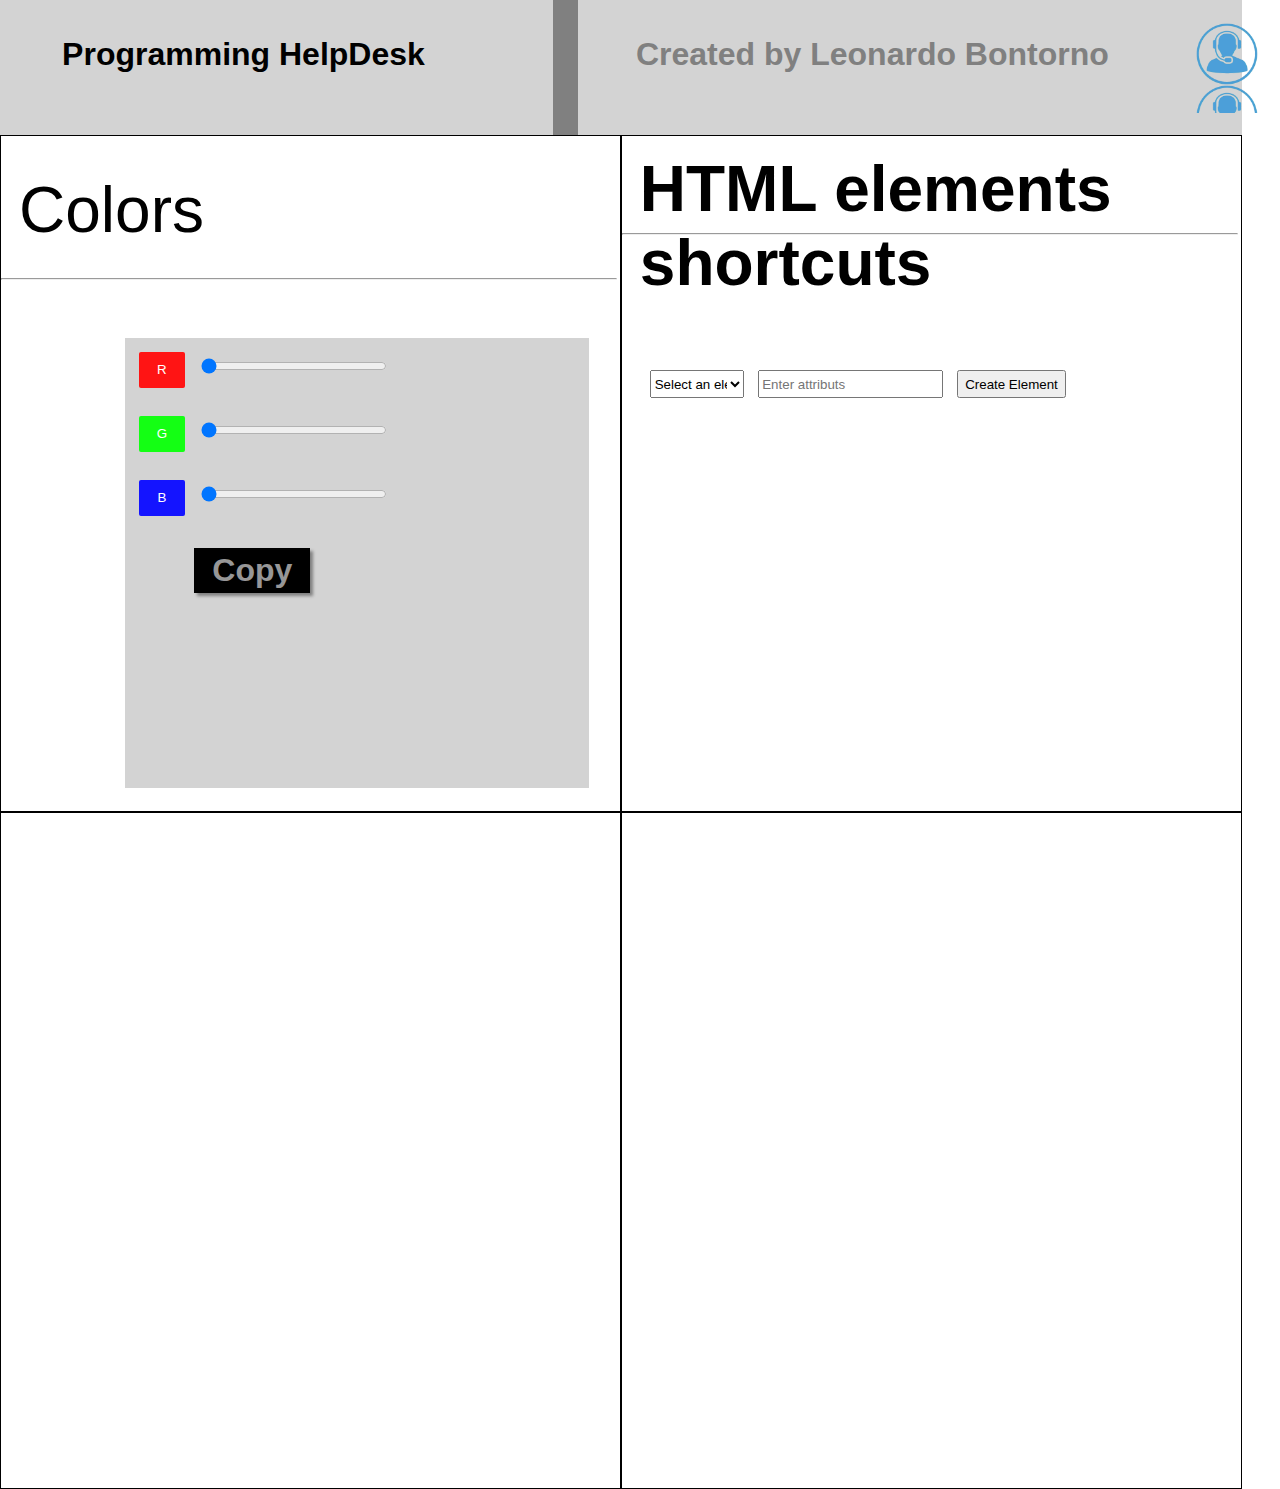
<file: hilfsmittel/index.html>
<!DOCTYPE html>
<html lang="de">
  <head>
    <meta charset="utf-8">
    <title>Hilfs tools</title>
    <link type="text/css" rel="stylesheet" href="style.css">
    <link type="image/x-icon" rel="icon" href="Bilder/helpdesk_Icon.png">
  </head>
  <body>
    <div id="head">
      <p id="title">Programming HelpDesk</p>
      <p id="credits">Created by Leonardo Bontorno</p>
      <div id="Logo"></div>
    </div>
    <div id="container1">
    <div id="section1">
      <p id="section1-title">Colors</p>
      <hr>
      <div id="color-buttons">
        <button onclick="dirR()" class="rgb-btn" id="R">R</button><input class="range-rgb" id="range-R" oninput="rangeColor()" value="0" min="0" max="255" type="range"><br>
        <button onclick="dirG()" class="rgb-btn" id="G">G</button><input class="range-rgb" id="range-G" oninput="rangeColor()" value="0" min="0" max="255" type="range"><br>
        <button onclick="dirB()" class="rgb-btn" id="B">B</button><input class="range-rgb" id="range-B" oninput="rangeColor()" value="0" min="0" max="255" type="range"><br>
        <button id="copyValues">Copy</button>
      </div>
    </div>
    <div id="section2">
      <h1 id="section2-title">HTML elements shortcuts</h1>
      <hr>
      <div id="elements-select-container">
      <select id="elements">
        <option value="notUsable" id="selectElement">Select an element</option>
        <option value="p">p</option>
        <option value="div">div</option>
        <option value="h1">h1</option>
        <option value="h2">h2</option>
        <option value="h3">h3</option>
        <option value="h4">h4</option>
        <option value="h5">h5</option>
        <option value="h6">h6</option>
        <option value="button">button</option>
        <option value="input">input</option>
        <option value="notUsable" id="yourElement" value="" style="font-family: sans-serif; font-weight: 800;">Create your own</option>
      </select>
      <input type="text" id="attributs" placeholder="Enter attributs">
      <input id="copy" value="Create Element" type="button" onclick="copyValue()">

    </div>
    </div>
  </div>
  <div id="container2">
    <div id="section3"></div>
    <div id="section4"></div>
  </div>
  </body>
  <script src="script.js"></script>
</html>
</file>
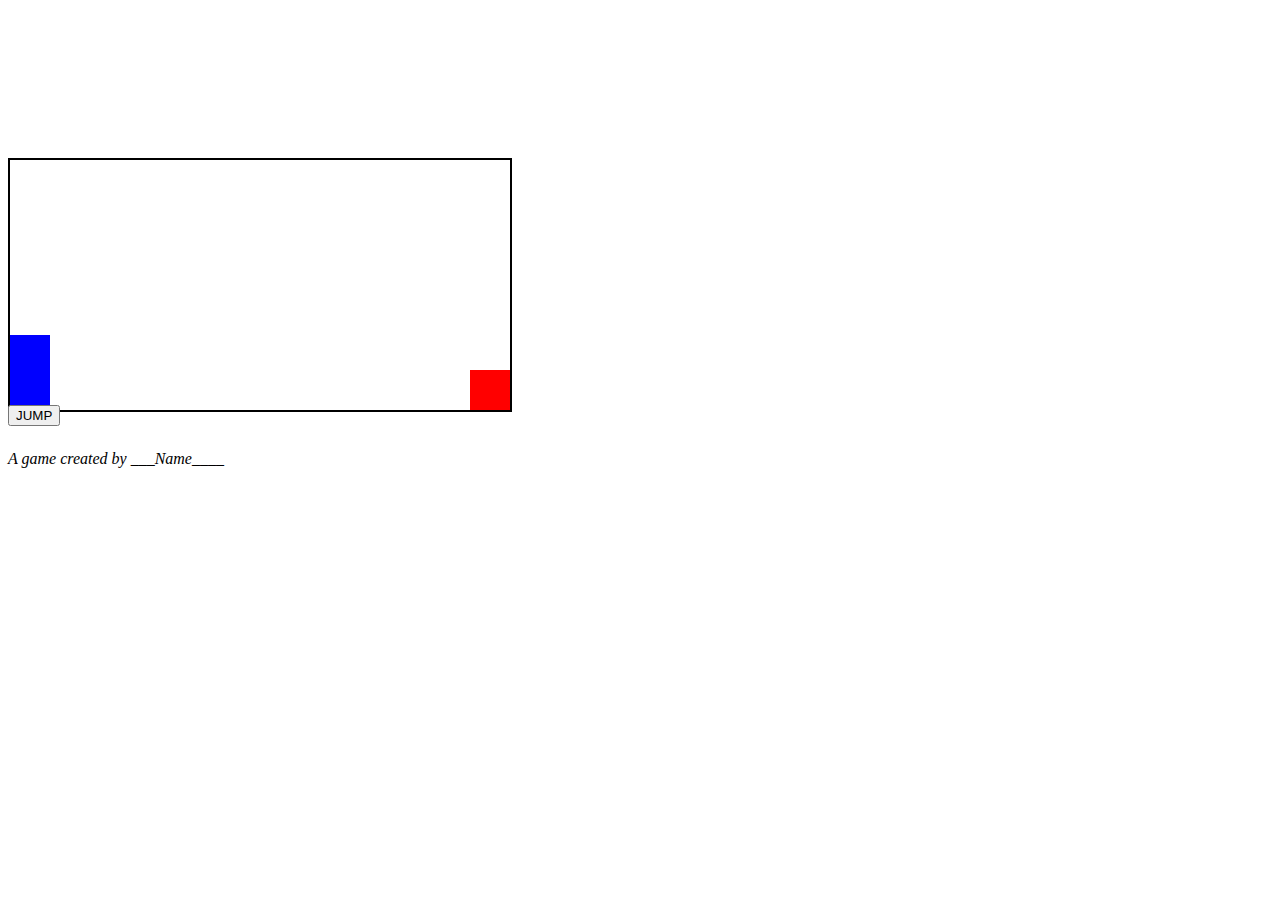
<file: Kleines Browser Spiel/index.html>
<!DOCTYPE html>
<html lang="de">
  <head>
    <meta charset="utf-8">
    <title>Kleines Browser Spiel</title>
    <link type="text/css" rel="stylesheet" href="style.css">
  </head>
  <body>
    <div id="gamefield">
      <div id="player"></div>
      <div id="enemy"></div>
    </div>
    <button id="JumpButton" onclick="jumpBtn()">JUMP</button>
    <br><br>
    <i>A game created by ___Name____</i>
  </body>
  <script src="script.js"></script>
</html>
</file>
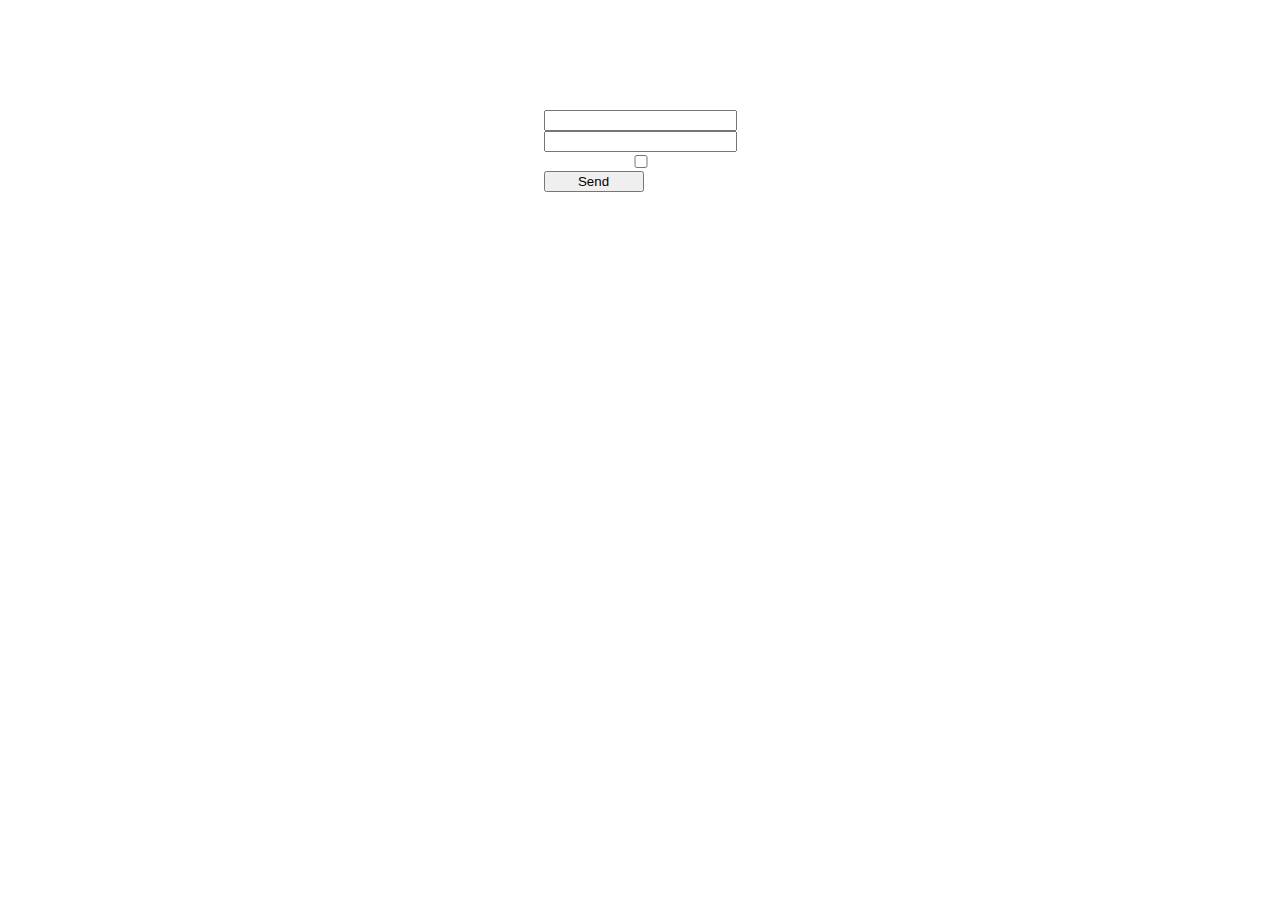
<file: Personal Website/index.html>
<!DOCTYPE html>
<html lang="de">
  <head>
    <meta charset="utf-8">
    <title>Web-Editor</title>
    <link rel="stylesheet" type="text/css" href="style.css">
  </head>
  <body>
    <form id="formular">
      <input id="email" type="text">
      <input id="password" type="password" src="Bilder/LabelPicture.png">
      <input id="checkBox" type="checkbox" onclick="isChecked()">
      <input id="submit-Button" type="submit" value="Send">
    </form>
  </body>
  <script type="text/javascript" src="script.js"></script>
</html>
</file>
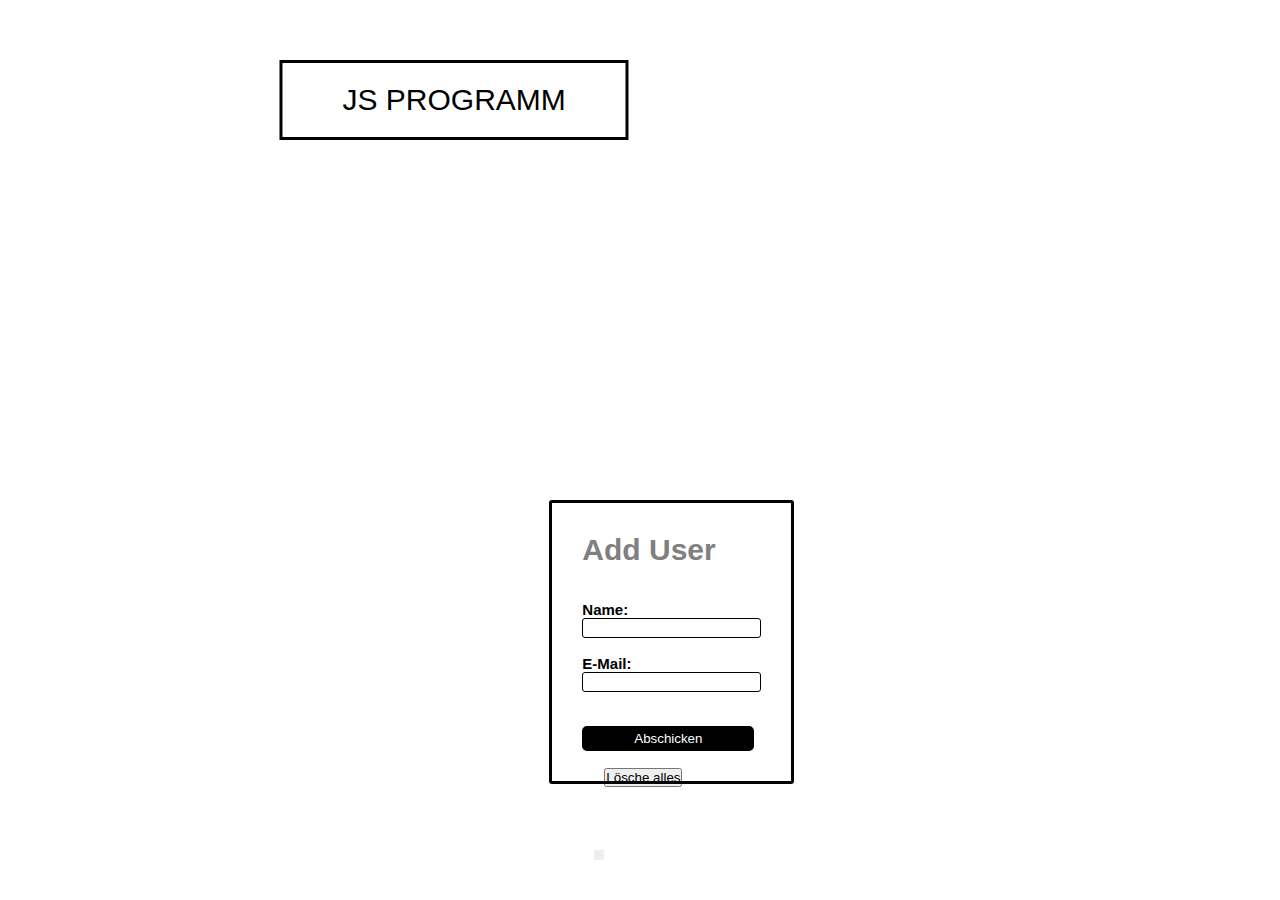
<file: Sonstiges/index.html>
<!DOCTYPE html>
<html lang='de' dir="ltr">
  <head>
    <meta charset="utf-8">
    <title>ÜBUNG</title>
  </head>
  <body>
    <div id="Text">js Programm</div>
    
    <div id="formular">
      <h1 id='Title'>Add User</h1><br>
      <h3 class='msg'></h3><br>
      <legend id='Legend-Name'>Name:</legend>
      <input id='Name' type='text'><br><br>
      <legend id='Legend-E-Mail'>E-Mail:</legend>
      <input id='E-Mail' type='text'><br><br><br>
      <input class='btn' type='submit' value='Abschicken'>
    </div>
    <button type="button" name="button" id='btn'>Lösche alles</button>
    <ul id="liste"></ul>
  </body>
  <style>
    * {
      margin: 0;
      padding: 0;
      box-sizing: border-box;
    }

    #change-page {
      text-align: center;
      margin-top: 100vh;
      float: left;
    }

    #liste {
      margin-top: 850px;
      float: left;
      font-family: sans-serif;
      font-weight: 700;
      background-color: rgba(200, 200, 200, 0.3);
      padding: 5px;
    }

    #btn {
      margin-top: 60%;
    }

    .error {
      background-color: red;
      color: black;
      padding: 10px;
    }

    #Text {
      font-family: sans-serif;
      font-size: 30px;
      text-align: center;
      position: relative;
      padding: 20px 60px;
      float: left;
      top: 100px;
      transform: translate(80%, -50%);

      text-transform: Uppercase;
      text-spacing: 2px;

      border: 3px solid black;
      border-padding: 10px;

    }

    #formular {
      height: auto;
      width: auto;
      transform: translate(200px, 500px);
      font-family: sans-serif;
      font-size: 15px;
      font-weight: 700;

      border-style: solid;
      border-color: black;
      border-radius: 3px;
      border-size: 50px;
      padding: 30px;
      float: left;

      box-sizing: border-box;
    }

    #formular .btn {
      width: 172px;
      height: 25px;
      background-color: black;
      color: white;
      border-style: solid;
      border-color: black;
      border-radius: 5px;

      transition: ease-in-out all 170ms;

    }

    #formular #Title {
      height: auto;
      width: auto;
      color: gray;
    }

    #formular #Name {
      border: 1px solid black;
      border-radius: 3px;
      height: 20px;
    }

    #formular #E-Mail {
      border: 1px solid black;
      border-radius: 3px;
      height: 20px;
    }

    @keyframes Event {
      0%{transform: scaleY(1);}
      10%{transform: scaleY(1.5);}
      20%{transform: scaleY(2);}
      30%{transform: scaleY(1.5);}
      40%{transform: scaleY(1);}
      50%{transform: scaleY(1);}
      60%{transform: scaleY(1);}
      70%{transform: scaleY(1.5);}
      80%{transform: scaleY(2);}
      90%{transform: scaleY(1.5);}
      100%{transform: scaleY(1);}
    }

    #formular .btn:hover {
      animation: Event 600ms infinite linear;
      background-color: rgba(100, 100, 100, .2);
    }

  </style>
  <script>

    const button = document.querySelector('.btn');
    const button2 = document.querySelector('#btn');
    const form = document.querySelector('#formular');
    const title = document.querySelector('#Title');
    const name = document.querySelector('#Name');
    const email = document.querySelector('#E-Mail');
    const msg = document.querySelector('.msg');
    const userList = document.querySelector('#liste');

    //Turning local variable into Global

    button.addEventListener('click', (e) => {
      title.style.color = 'black';
      if(email.value == '' || name.value == '') {
        msg.textContent = 'Please enter all fields!';
        msg.classList.add('error');
        setTimeout(() => msg.remove(), 3000);
      } else {
        const txt = document.createElement('h4');
        txt.appendChild(document.createTextNode(`${name.value} : ${email.value}`));
        userList.appendChild(txt);

        name.value = '';
        email.value = '';
      }
      console.error('You Clicked me!');
      setTimeout(() => console.clear(), 3000);
    });

    button2.addEventListener('click', onClick);

    function onClick(e) {
      e.preventDefault();
      setTimeout(function() {
        form.remove();
      }, 2000);
    }

    function gehAuf() {
      window.open("https://www.google.ch", "_blank", "toolbar=no,scrollbars=no,top=100,left=100,width=400,height=400");
    }

    // forEach, map, filter

    /*const todoCompleted = todos.filter(function(todo) {
      return todo.isCompleted == true;
    });

    console.log(todoCompleted);*/

  </script>
</html>
</file>
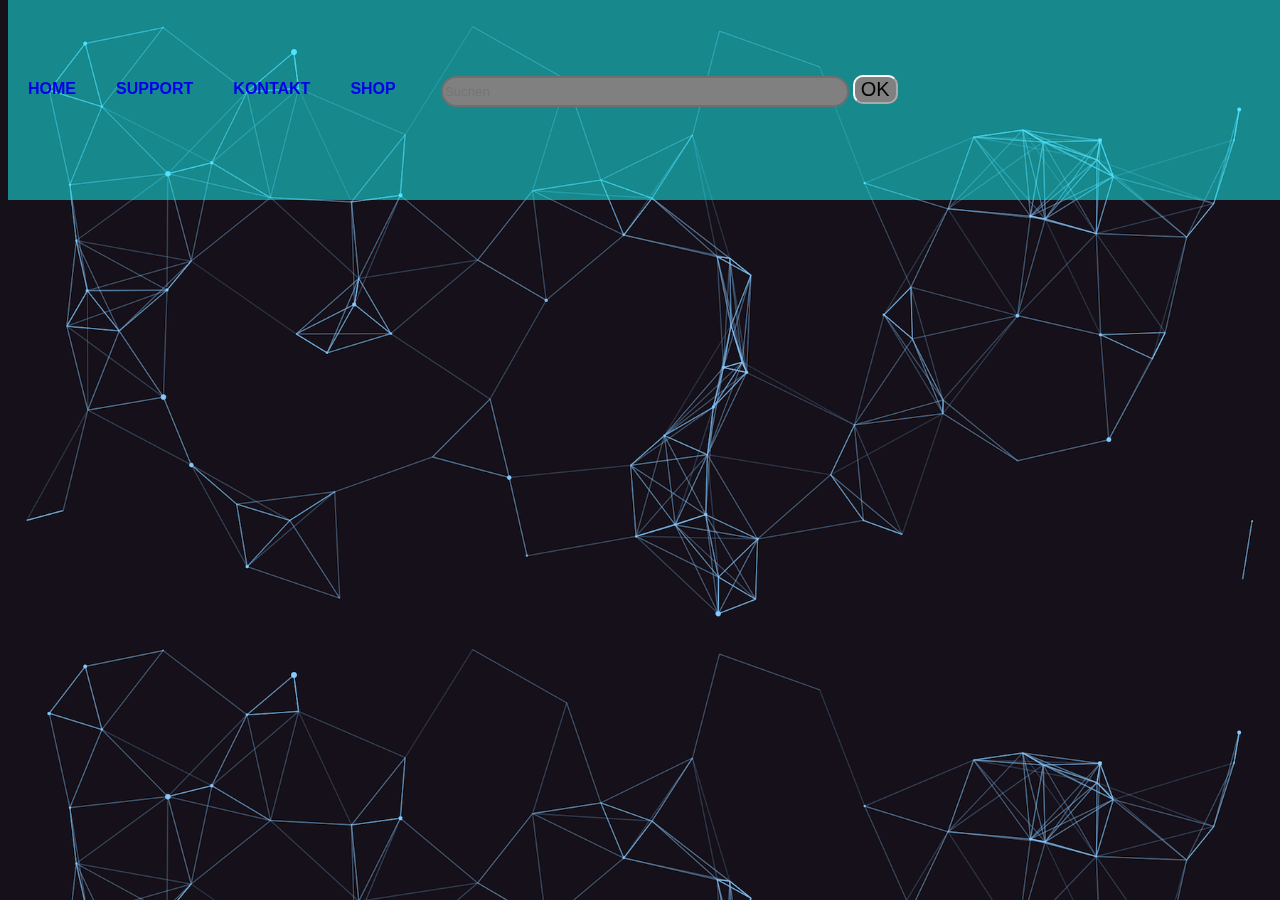
<file: WebProject/index.html>
<!DOCTYPE html>
<html lang='de'>
 <head>
   <link rel='icon' href='WebLogo.ico' type='imag/x-icon'>
   <title>Meine Website</title>
  <meta charset='utf-8'>
 </head>
   <body>
     <div id='backGrnd'>
     <div>
       <p id='Kategorien'>
         <a id='Home' href="index.html">HOME</a>
         <a id='Support' href="index.html" >SUPPORT</a>
         <a id='Kontakt' href="index.html" >KONTAKT</a>
         <a id='Shop' href="index.html" >SHOP</a>
       </p>
     </div>
     <input id='SuchLeiste' type='text' placeholder="Suchen" >
     <button id='button' type='button' href='index.html' >OK</button>
     </div>
   </body>
   <style>

     #backGrnd {
       width: 100%;
       height: 200px;
       background-color: rgba(25, 255, 255, 0.5);
       position: fixed;
       top: 0;
     }

     body {
       background-image: url(BackgroundBild.png);
       background-size: cover;
     }

     #Kategorien a {
       text-decoration: none;
       margin: 20px;
       font-family: sans-serif;
       font-weight: 700;
       float: left;
     }
     #Kategorien {
       text-align: center;
       margin-top: 60px;
     }

     #Kategorien a:hover {
       color: green;
       border-bottom-color: green;
       border-bottom-style: solid;
       border-radius: 3px;
     }

     #button {
       border-color: white;
       border-radius: 10px;
       font-size: 20px;
       background-color: gray;
     }

     #SuchLeiste {
       margin-left: 25px;
       margin-top: 16px;
       width: 400px;
       height: 25px;

       background-color: gray;
       color: white;

       border-style: solid;
       border-color: rgba(100, 100, 100, 0.6);
       border-radius: 25px;
     }
   </style>


   <script>
     /*var Name = prompt('Gib deinen Vornamen ein');
     var Nachname = prompt('Gib deinen Nachnamen ein');
     alert('Hallo ' + Name + ' ' + Nachname + ' ,Willkommen bei uns!');*/
   </script>
</html>
</file>
<file: hilfsmittel/style.css>
body {
  padding: 0;
  margin: 0;
  max-width: 97%;
}

#head {
  display: flex;
  width: 100%;
  height: 15vh;
  background-color: lightgray;
  font-family: sans-serif;
  flex-direction: row;
}

#head #title {
  margin: 2%;
  margin-top: 4vh;
  margin-left: 5%;
  font-size: 200%;
  font-weight: 700;
}

#head #credits {
  margin: 2%;
  margin-top: 4vh;
  margin-left: 15%;
  font-size: 200%;
  font-weight: 700;
  justify-self: flex-end;
  color: gray;
}

#Logo {
  width: 5%;
  height: 10vh;
  position: relative;
  top: 2.5vh;
  left: 5%;
  background: url('Bilder/helpdesk_Icon.png');
  background-size: contain;
  transition: ease-in-out all 100ms;
}

hr {
  width: 48%;
  position: absolute;
  top: 30vh;
}

#container1 {
  display: flex;
  flex-direction: row;
}

#section1 {
  display: flex;
  height: 75vh;
  width: 50%;
  float: left;

  flex-direction: column;

  border: 1px solid black;
}

#section2 {
  display: flex;
  float: left;
  height: 75vh;
  width: 50%;

  flex-direction: column;

  border: 1px solid black;
}

#container2 {
  display: flex;
  flex-direction: row;
}

#section3 {
  display: flex;
  height: 75vh;
  width: 50%;
  float: left;

  flex-direction: column;

  border: 1px solid black;
}

#section4 {
  display: flex;
  height: 75vh;
  width: 50%;
  float: left;

  flex-direction: column;

  border: 1px solid black;
}

#elements {
  max-width: 15%;
}

#section1 .rgb-btn {
  max-height: 4vh;
  height: 4vh;
  max-width: 10%;
  width: 10%;
  align-self: center;
  margin: 3%;

  color: white;
  border: none;
  border-radius: 2px;

  transition: ease-in-out all 100ms;
}

#section1 .rgb-btn:hover {
  border-radius: 10px;
}

#section1 #R {
  background-color: rgb(300, 20, 20);
}
#section1 #G {
  background-color: rgb(20, 300, 20);
}
#section1 #B {
  background-color: rgb(20, 20, 300);
}

#section1 .range-rgb {
  width: 40%;
  color: red;
}

#section1 #section1-title {
  font-family: sans-serif;
  font-size: 400%;
  position: relative;
  top: -3vh;
  left: 2vh;
}

#elements-select-container {
  display: flex;
  flex-direction: row;
}

#section2 #section2-title {
  font-family: sans-serif;
  font-size: 400%;
  position: relative;
  top: -3vh;
  left: 2vh;
}

#attributs {
  position: relative;
  left: 2.5%;
  height: 2.5vh;
}

#elements-select-container {
  max-width: 90%;
}

#copy {
  position: relative;
  left: 5%;
}

#section2 select {
  margin-left: 5%;
  min-width: 17%;
}

#section2 hr {
  position: absolute;
  top: 25%;
}

#color-buttons {
  width: 75%;
  height: 50vh;
  margin-left: 20%;
  background-color: lightgray;
}

#copyValues {
  width: 25%;
  height: 5vh;

  position: relative;
  top: 2vh;
  left: 15%;

  border: none;

  background-color: rgb(200, 200, 200);
  color: rgba(255, 255, 255, 0.6);
  box-shadow: 3px 3px 3px gray;

  font-size: 200%;
  font-family: helvetica;
  font-weight: 700;
}

#copyValues:hover {
  opacity: 0.8;
}

#Logo:hover {
  transform: scale(1.2);
}

#head #title:after {
  content: '';
  width: 2%;
  height: 15vh;
  background-color: gray;
  position: absolute;
  top: 0;
  margin-left: 10%;
}
</file>
<file: Kleines Browser Spiel/style.css>
#gamefield {
  width: 500px;
  height: 250px;

  border: 2px solid black;

  position: relative;
  top: 150px;
}

#JumpButton {
  position: absolute;
  top: 45vh;
}

i {
  position: absolute;
  top: 50vh;
}

#player {
  width: 40px;
  height: 75px;

  background-color: blue;

  position: absolute;
  top: 175px;
}

#enemy {
  width: 40px;
  height: 40px;
  position: absolute;
  left: 460px;
  top: 210px;

  background-color: red;

  /*animation: enemyMove 1s infinite linear;*/
}

@keyframes enemyMove {
  10%{left: 460px;}
  100%{left: 0px}
}

@keyframes playerJump {
  10%{top: 175px;}
  50%{top: 120px;}
  100%{top: 175px;}
}

.Jump {
  animation: playerJump 500ms;
}
</file>
<file: Personal Website/style.css>
body {
  padding: 0;
  margin: 0;

  display: flex;
  justify-content: center;
  padding: 100px;
}

 #formular {
   display: flex;
   flex-direction: column;
   max-width: 200px;

   padding: 10px;
 }

 #formular #submit-Button {
   max-width: 100px;
   float: left;
 }

 #formular #password {
   padding-left: 10px;
 }
</file>
